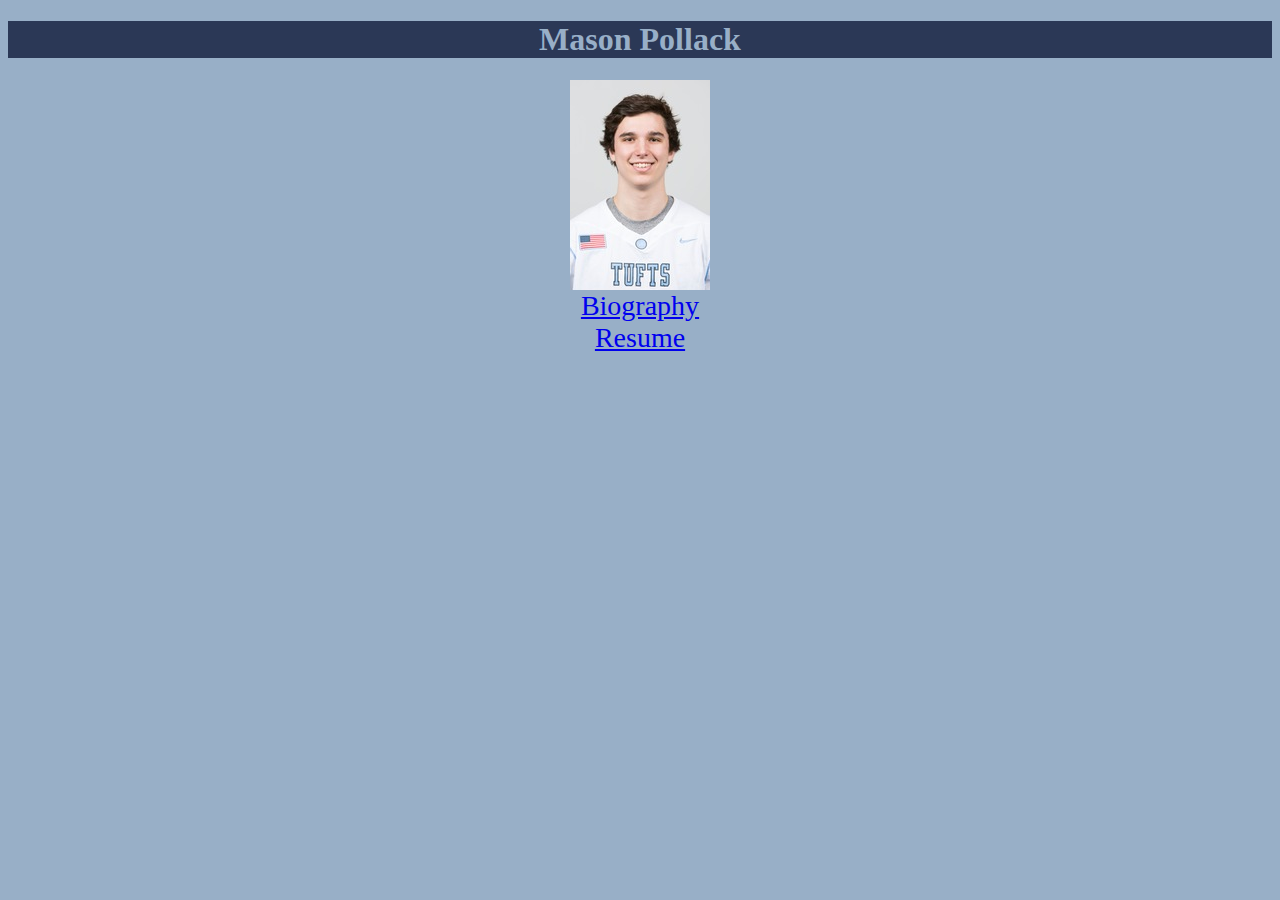
<file: index.html>
<!doctype html>

<html>

	<head>
		<title> Mason Pollack Home Page </title>
		<meta charset="utf-8"/>
		<link href="style.css" rel="stylesheet">
	</head>

	<body>
		<h1> Mason Pollack</h1>
		<img src="me.jpg" alt="Picture of Mason"/>
		<a href="pollackmason.github.io/bio.html"> Biography </a>
		<a href="pollackmason.github.io/resume.html"> Resume </a>

	</body>





</html>
</file>
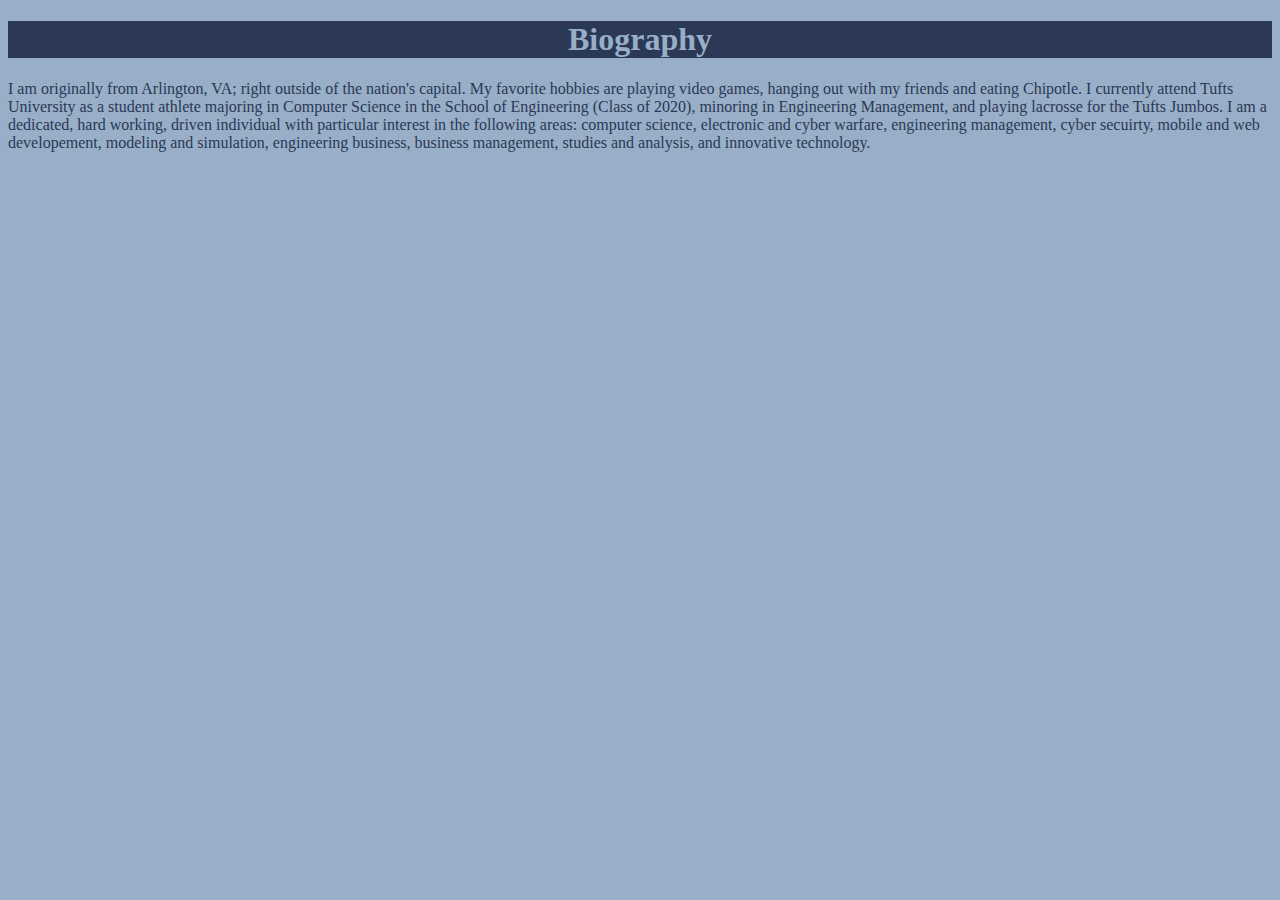
<file: bio.html>
<!doctype html>

<html>

	<head>
		<title> Mason Pollack Biography </title>
		<meta charset="utf-8"/>
		<link href="style.css" rel="stylesheet">
	</head>

	<body>
		<h1> Biography </h1>
		<p> I am originally from Arlington, VA; right outside of the nation's capital. My favorite hobbies are playing video games, hanging out with my friends and eating Chipotle. I currently attend Tufts University as a student athlete majoring in Computer Science in the School of Engineering (Class of 2020), minoring in Engineering Management, and playing lacrosse for the Tufts Jumbos.  I am a dedicated, hard working, driven individual with particular interest in the following areas: computer science, electronic and cyber warfare, engineering management, cyber secuirty, mobile and web developement, modeling and simulation, engineering business, business management, studies and analysis, and innovative technology.
		</p>
		
	</body>





</html>
</file>
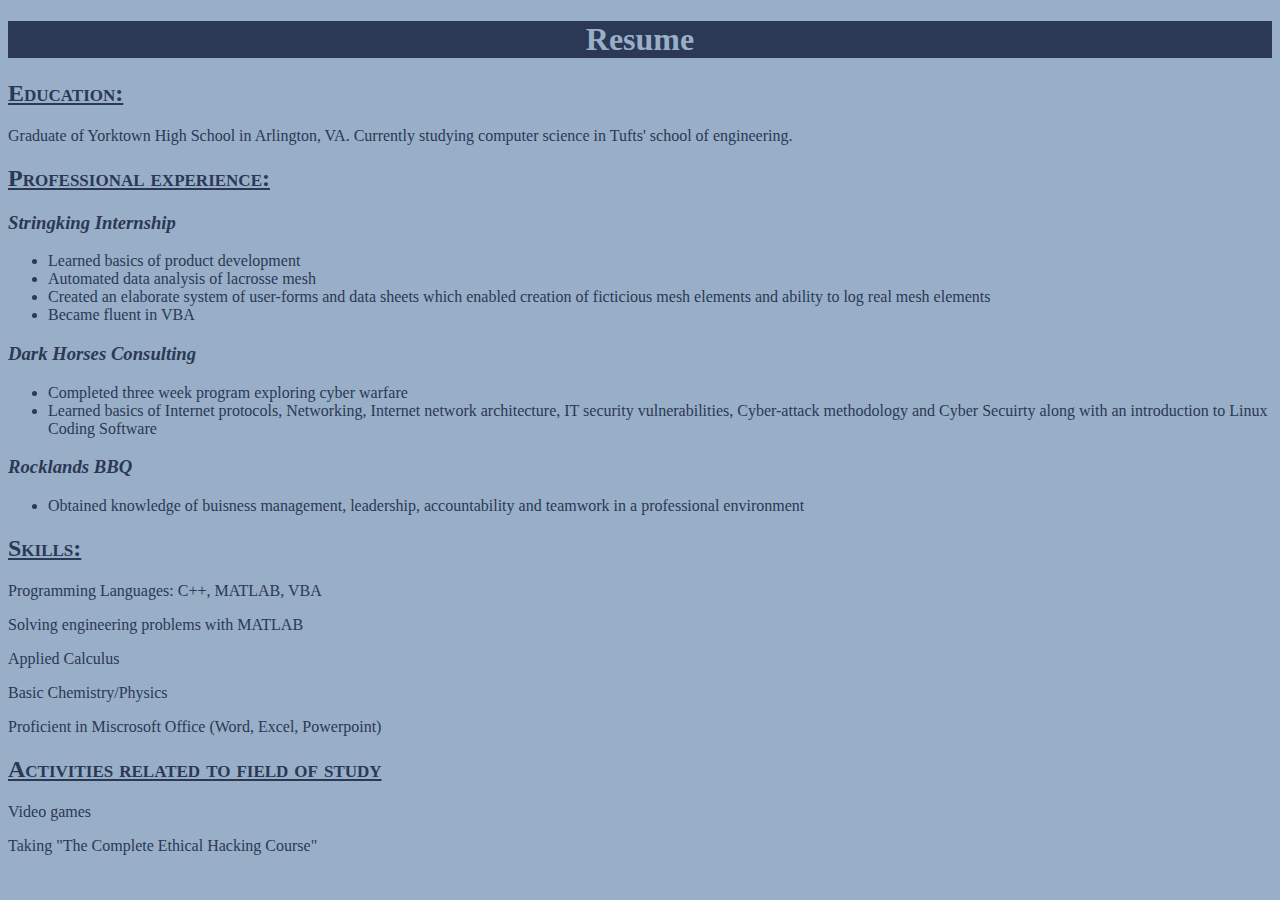
<file: resume.html>
<!doctype html>

<html>

	<head>
		<title> Mason Pollack Resume </title>
		<meta charset="utf-8"/>
		<link href="style.css" rel="stylesheet">
	</head>

	<body>
		<h1> Resume </h1>
		<h2> Education: </h2>
		<p>Graduate of Yorktown High School in Arlington, VA. Currently studying computer science in Tufts' school of engineering. </p>

		<h2> Professional experience: </h2>

		<h3>Stringking Internship</h3>
		<ul> <li> Learned basics of product development </li> <li> Automated data analysis of lacrosse mesh</li> <li> Created an elaborate system of user-forms and data sheets which enabled creation of ficticious mesh elements and ability to log real mesh elements </li> <li> Became fluent in VBA </li> </ul>

		<h3> Dark Horses Consulting </h3>
		<ul> <li>Completed three week program exploring cyber warfare </li><li> Learned basics of Internet protocols, Networking, Internet network architecture, IT security vulnerabilities, Cyber-attack methodology and Cyber Secuirty along with an introduction to Linux Coding Software</li></ul>

		<h3> Rocklands BBQ </h3>
		<ul> <li> Obtained knowledge of buisness management, leadership, accountability and teamwork in a professional environment</li></ul>

		<h2> Skills: </h2>
		<p> Programming Languages: C++, MATLAB, VBA</p>
		<p> Solving engineering problems with MATLAB </p>
		<p> Applied Calculus </p>
		<p> Basic Chemistry/Physics </p>
		<p> Proficient in Miscrosoft Office (Word, Excel, Powerpoint) </p>

		<h2> Activities related to field of study</h2>
		<p> Video games </p>
		<p> Taking "The Complete Ethical Hacking Course"</p>
		
	</body>





</html>
</file>
<file: style.css>
/* This is a style sheet */

body
{
	/*background-color: #78C7C7; */
	background-color: #98AFC7;
	color: #2B3856;
	font-family: "Trebuchet MS";

}

h1
{
	text-align: center;	
	background-color: #2B3856;
	color: #98AFC7;
}

h2
{
	text-decoration: underline;
	font-variant: small-caps;

}

h3
{
	font-style: italic;
}

a
{
	text-align: center;
	display: block;
	font-size: 28px;
}

img
{
	display: block;
	margin: 0 auto;
}
</file>
